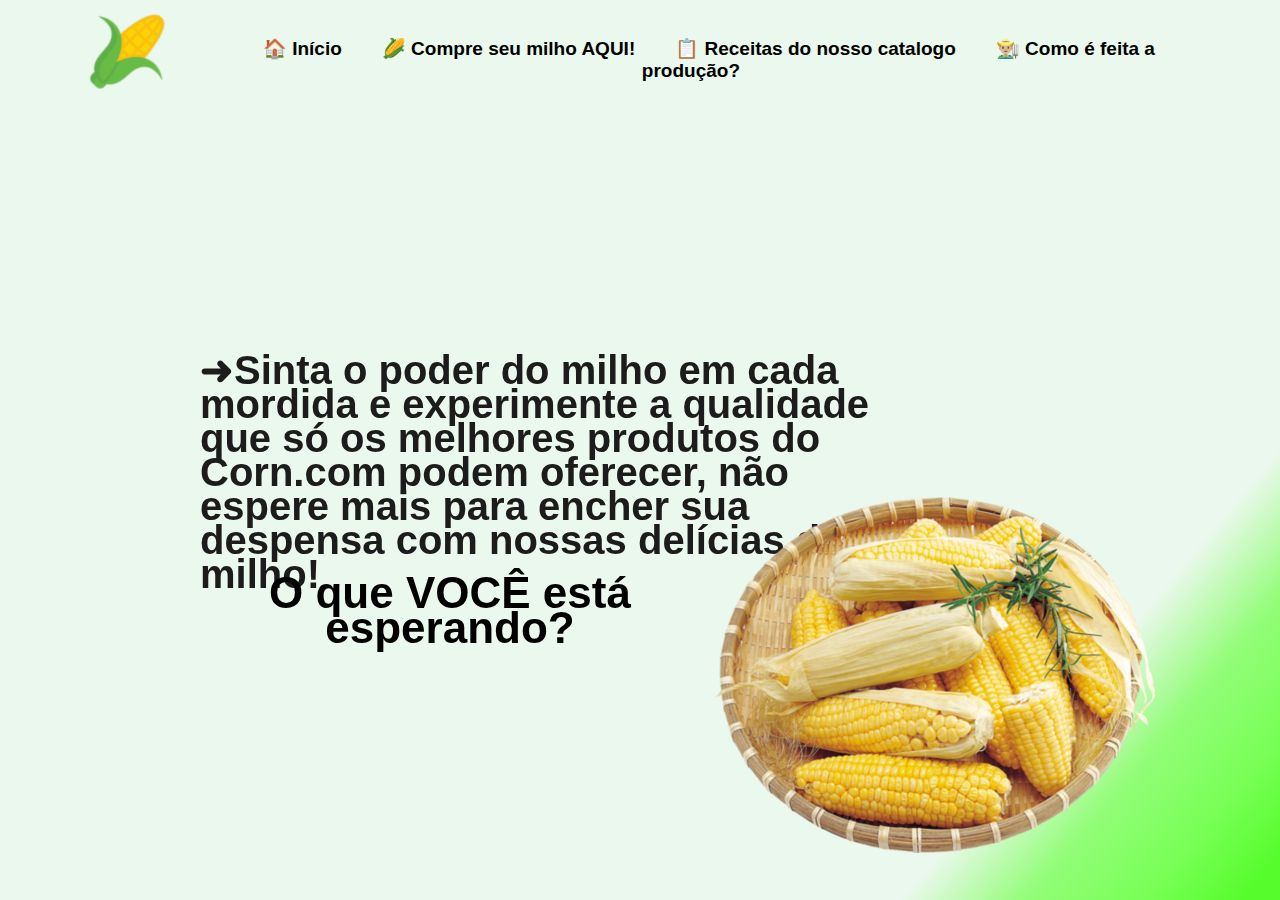
<file: Corn.com (definitivo)/index.html>
<!DOCTYPE html>
<html>
    <head>
        <title>Corn.com</title>
        <link rel="icon" type="image/x-icon" href="imagens/icone.png">
        <meta charset="UTF-8">
        <link href="csspasta/style.css" rel="stylesheet" />
        <meta name="viewport" content="width=device-width, initial-scale=1.0">
    </head>
    <body>
        <header>
            <div class="center">
                <div class="logo"><img src="imagens/milho2.png" /></div><!--Logo-->
                <div class="menu">
                    <a href="#">🏠 Início</Menu></a>
                    <a href="#">🌽 Compre seu milho AQUI!</a>
                    <a href="#">📋 Receitas do nosso catalogo</a>
                    <a href="#">👨🏼‍🌾 Como é feita a produção?</a>
                </div><!--Menu-->
            </div><!--center-->
        </header>
        <section>
            <div class="Verdecanto"></div><!--Verdecanto-->
        </section>
        <section>
            <div class="Texto">
                <h1>➜Sinta o poder do milho em cada mordida e experimente a qualidade que só os melhores produtos do Corn.com podem oferecer, não espere mais para encher sua despensa com nossas delícias de milho!</h1>
            </div><!--Texto-->
            <div class="textofoda">
                <h1>O que VOCÊ está esperando?</h1>
            </div><!--textofoda-->
            <div class="Cestaimg"><img src="imagens/milhos-cesta.png" /></div><!--Cestaimg-->
              </div>
        </section>
    </body>
</html>
</file>
<file: Corn.com (definitivo)/csspasta/style.css>
*{
    padding:0;
    margin:0;
    box-sizing: border-box;
}

.html,body{
    height:100%;
    background-color: #ebf8ed;
    overflow-y: hidden;
    overflow-x: hidden;
}

.center{
    display: flex;
    flex-wrap: wrap;
    max-width: 1200px;
    margin: 0 auto;
    padding:0 2%;
}

.header{
    height: 200px;
    padding: 20px 0;
}

.logo{
    padding-top: 15px;
    width: 12%;
    height: 146.53px;
    left: 186.93px;
    top: 3px;
    transform: rotate(45deg);
}

.menu{
    padding-top: 37px;
    width: 88%;
    text-align: center;
}

.menu a{
    color: black;
    text-decoration:none;
    font-weight: bold;
    margin-right: 36px;
    font-family: 'Franklin Gothic Medium', 'Arial Narrow', Arial, sans-serif;
    font-size: 19px;
}

.Cestaimg{
    position: absolute;
    width: 440px;
    height: 350px;
    right: 125px;
}

.Verdecanto{
    position: fixed;
    bottom: 0;
    right: 0;
    width: 725px;
    height: 675px;
    background-image: linear-gradient(130.03deg, #ebf8ed 70.65%, #93fd79 80.27%, #78ff56 89.48%, #57fc2d 97.05%);

}

.Texto{
    position: relative;
    width: 700px;
    height: 350px;
    left: 200px;
    top: 150px;

    font-family: 'Franklin Gothic Medium', 'Arial Narrow', Arial, sans-serif;
    font-style: normal;
    font-weight: 400px;
    font-size: 20px;
    line-height: 34px;
    display: flex;
    align-items: center;
    color: #1d1c1c;
}

.textofoda{
    position: absolute;
    width: 500px;
    height: 100px;
    left: 200px;
    top: 560px;

    font-family: 'Arial';
    font-style: normal;
    font-weight: bold;
    font-size: 22px;
    line-height: 35px;
    display: flex;
    align-items: center;
    text-align: center;

    color: #000000;
}
</file>
